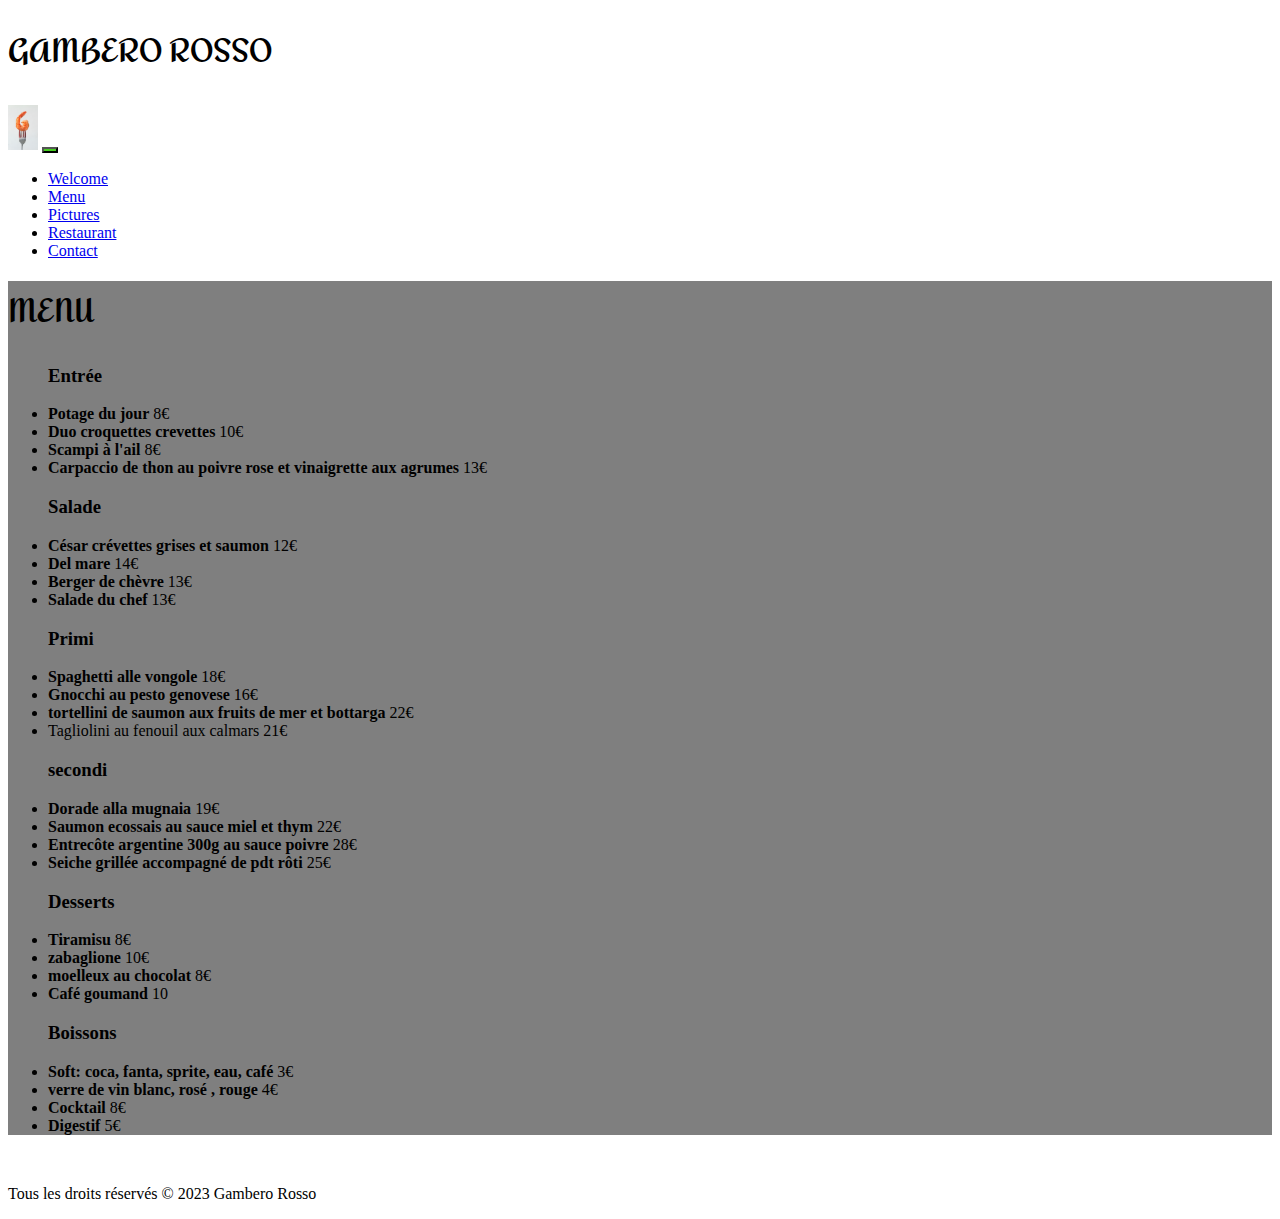
<file: menu.html>
<!DOCTYPE html>
<html lang="en">
<head>
    <meta charset="UTF-8">
    <meta name="viewport" content="width=device-width, initial-scale=1.0">
    <link href="https://cdn.jsdelivr.net/npm/bootstrap@5.3.2/dist/css/bootstrap.min.css" rel="stylesheet" integrity="sha384-T3c6CoIi6uLrA9TneNEoa7RxnatzjcDSCmG1MXxSR1GAsXEV/Dwwykc2MPK8M2HN" crossorigin="anonymous">
    <link href="styles.css" rel="stylesheet">
    <title>restaurent</title>
</head>
<body>
    <header>
    <nav class="rt-navbar navbar navbar-expand-md bg-dark text-danger">
        <div class="container-fluid">
          <h1 class="mx-4 my-4">GAMBERO ROSSO</h1>
          <img src="images/fernando-andrade-TrD7yA09Vg8-unsplash.jpg" width="30px" >
          
          <button class="navbar-toggler" type="button" data-bs-toggle="collapse" data-bs-target="#navbarSupportedContent" aria-controls="navbarSupportedContent" aria-expanded="false" aria-label="Toggle navigation">
            <span class="navbar-toggler-icon"></span>
          </button>
          <div class="collapse navbar-collapse" id="navbarSupportedContent">
            <ul class="navbar-nav ms-auto mb-2 mb-md-0">
              <li class="nav-item pe-4">
                <a  class="btn btn-success " aria-current="page" href="index.html">Welcome</a>
              </li>
              <li class="nav-item pe-4">
                <a class="btn btn-success" aria-current="page" href="menu.html">Menu</a>
              </li>
              <li class="nav-item pe-4">
                <a  href="pictures.html" class="btn btn-success">Pictures</a>
              </li>
             
              <li class="nav-item pe-4">
                <a  href="restaurent.html" class="btn btn-success">Restaurant</a>
              </li>
              <li class="nav-item pe-4">
                <a class="btn btn-success" href="contact.html">Contact</a>
              </li>
            
            </ul>
           
          </div>
        </div>
      </nav>
    </header>
    <main>
    <section class="principal2">
        <div class="container-fluid text-center text-danger">
            <h1 class="display-1"><b>MENU</b></h1>
        </div>
        <div class="row mx-3">
            <div class="col-12 col-lg-6">
    <ul class="list-group text-danger">
        <h3>Entrée</h3>
        <li class="list-group-item d-flex justify-content-between align-items-center bg-success">
         <b> Potage du jour</b>
          <span class="badge bg-primary rounded-pill">8€</span>
        </li>
        <li class="list-group-item d-flex justify-content-between align-items-center  bg-success">
         <b> Duo croquettes crevettes </b>
          <span class="badge bg-primary rounded-pill">10€</span>
        </li>
        <li class="list-group-item d-flex justify-content-between align-items-center  bg-success">
          <b>Scampi à l'ail</b>
          <span class="badge bg-primary rounded-pill">8€</span>
        </li>
        <li class="list-group-item d-flex justify-content-between align-items-center  bg-success">
           <b> Carpaccio de thon au poivre rose et vinaigrette aux agrumes</b>
            <span class="badge bg-primary rounded-pill">13€</span>
        </li>
      </ul>
    </div>
    <div class="col-12 col-lg-6">
        <ul class="list-group text-danger">
            <h3>Salade</h3>
            <li class="list-group-item d-flex justify-content-between align-items-center  bg-success">
                <b> César crévettes grises et saumon</b>
              <span class="badge bg-primary rounded-pill">12€</span>
            </li>
            <li class="list-group-item d-flex justify-content-between align-items-center  bg-success">
                <b>Del mare</b>
              <span class="badge bg-primary rounded-pill">14€</span>
            </li>
            <li class="list-group-item d-flex justify-content-between align-items-center  bg-success">
                <b>Berger de chèvre</b>
              <span class="badge bg-primary rounded-pill">13€</span>
            </li>
            <li class="list-group-item d-flex justify-content-between align-items-center  bg-success">
                <b> Salade du chef</b>
                <span class="badge bg-primary rounded-pill">13€</span>
              </li>
          </ul>
        </div>
    </div>
    <div class="row mx-3">
        <div class="col-12 col-lg-6">
<ul class="list-group text-danger">
    <h3>Primi</h3>
    <li class="list-group-item d-flex justify-content-between align-items-center  bg-success">
        <b>Spaghetti alle vongole</b>
      <span class="badge bg-primary rounded-pill">18€</span>
    </li>
    <li class="list-group-item d-flex justify-content-between align-items-center  bg-success">
        <b>Gnocchi au pesto genovese</b>
      <span class="badge bg-primary rounded-pill">16€</span>
    </li>
    <li class="list-group-item d-flex justify-content-between align-items-center  bg-success">
        <b>tortellini de saumon aux fruits de mer et bottarga</b>
      <span class="badge bg-primary rounded-pill">22€</span>
    </li>
    <li class="list-group-item d-flex justify-content-between align-items-center  bg-success">
        <b></b>Tagliolini au fenouil aux calmars</b>
        <span class="badge bg-primary rounded-pill">21€</span>
      </li>
  </ul>
</div>
<div class="col-12 col-lg-6">
    <ul class="list-group text-danger">
        <h3>secondi</h3>
        <li class="list-group-item d-flex justify-content-between align-items-center  bg-success">
            <b>Dorade alla mugnaia</b>
          <span class="badge bg-primary rounded-pill">19€</span>
        </li>
        <li class="list-group-item d-flex justify-content-between align-items-center  bg-success">
            <b>Saumon ecossais au sauce miel et thym</b>
          <span class="badge bg-primary rounded-pill">22€</span>
        </li>
        <li class="list-group-item d-flex justify-content-between align-items-center  bg-success">
            <b> Entrecôte argentine 300g au sauce poivre</b>
          <span class="badge bg-primary rounded-pill">28€</span>
        </li>
        <li class="list-group-item d-flex justify-content-between align-items-center  bg-success">
            <b> Seiche grillée accompagné de pdt rôti</b>
            <span class="badge bg-primary rounded-pill">25€</span>
          </li>
      </ul>
    </div>
</div>

<div class="row mx-3">
    <div class="col-12 col-lg-6">
<ul class="list-group text-danger">
<h3>Desserts</h3>
<li class="list-group-item d-flex justify-content-between align-items-center  bg-success">
    <b>Tiramisu</b>
  <span class="badge bg-primary rounded-pill">8€</span>
</li>
<li class="list-group-item d-flex justify-content-between align-items-center  bg-success">
    <b>zabaglione</b>
  <span class="badge bg-primary rounded-pill">10€</span>
</li>
<li class="list-group-item d-flex justify-content-between align-items-center  bg-success">
    <b>moelleux au chocolat</b>
  <span class="badge bg-primary rounded-pill">8€</span>
</li>
<li class="list-group-item d-flex justify-content-between align-items-center  bg-success">
    <b>Café goumand</b>
    <span class="badge bg-primary rounded-pill">10</span>
  </li>
</ul>
</div>
<div class="col-12 col-lg-6">
    <ul class="list-group text-danger">
        <h3>Boissons</h3>
        <li class="list-group-item d-flex justify-content-between align-items-center  bg-success">
            <b>Soft: coca, fanta, sprite, eau, café</b>
          <span class="badge bg-primary rounded-pill">3€</span>
        </li>
        <li class="list-group-item d-flex justify-content-between align-items-center  bg-success">
            <b>verre de vin blanc, rosé , rouge</b>
          <span class="badge bg-primary rounded-pill">4€</span>
        </li>
        <li class="list-group-item d-flex justify-content-between align-items-center  bg-success">
            <b>Cocktail</b>
          <span class="badge bg-primary rounded-pill">8€</span>
        </li>
        <li class="list-group-item d-flex justify-content-between align-items-center  bg-success">
            <b>Digestif</b>
            <span class="badge bg-primary rounded-pill">5€</span>
          </li>
      </ul>
    </div>
    </div>
    </section>
   </main>
   <footer>
    <div class="container-fluid text-center bg-dark text-danger p-2">
      <br><p>Tous les droits réservés © 2023 Gambero Rosso</p>
  
    </div>
  </footer>
        
    <script src="https://cdn.jsdelivr.net/npm/bootstrap@5.3.2/dist/js/bootstrap.bundle.min.js" integrity="sha384-C6RzsynM9kWDrMNeT87bh95OGNyZPhcTNXj1NW7RuBCsyN/o0jlpcV8Qyq46cDfL" crossorigin="anonymous"></script>   
</body>
</html>
</file>
<file: styles.css>
@import url('https://fonts.googleapis.com/css2?family=Amita:wght@700&family=Merriweather:wght@300&family=Redressed&display=swap');

.principal {background: linear-gradient(rgba(0, 0, 0, .5),rgba(0, 0, 0, .5)), url(https://images.unsplash.com/photo-1636391886989-da35ee18cbdb?ixlib=rb-4.0.3&ixid=M3wxMjA3fDB8MHxzZWFyY2h8MTd8fGNyZXZldHRlc3xlbnwwfHwwfHx8MA%3D%3D&auto=format&fit=crop&w=500&q=60) center center fixed no-repeat;
    ;background-size: cover;
    
}
.navbar-toggler {
    background-color:rgb(69, 206, 31);
}
.principal2 {background: linear-gradient(rgba(0, 0, 0, .5),rgba(0, 0, 0, .5)), url(https://plus.unsplash.com/premium_photo-1671809039835-fd2073cb956a?ixlib=rb-4.0.3&ixid=M3wxMjA3fDB8MHxwaG90by1wYWdlfHx8fGVufDB8fHx8fA%3D%3D&auto=format&fit=crop&w=1770&q=80) center center fixed no-repeat;
  ;background-size: cover;
    
}
h1 {
  font-family:Amita, cursive;
}
.custom-shape-divider-top-1696858297 {
  position: absolute;
  top: 10;
  left: 0;
  width: 100%;
  overflow: hidden;
  line-height: 0;
  transform: rotate(180deg);
}

.custom-shape-divider-top-1696858297 svg {
  position: relative;
  display: block;
  width: calc(100% + 1.3px);
  height: 104px;
}

.custom-shape-divider-top-1696858297 .shape-fill {
  fill: hsl(354, 65%, 45%);
}

/** For mobile devices **/
@media (max-width: 767px) {
  .custom-shape-divider-top-1696858297 svg {
      width: calc(100% + 1.3px);
      height: 70px;
  }
}
.custom-shape-divider-bottom-1696858524 {
  position: absolute;
  bottom: 10;
  left: 0;
  width: 100%;
  overflow: hidden;
  line-height: 0;
}

.custom-shape-divider-bottom-1696858524 svg {
  position: relative;
  display: block;
  width: calc(100% + 1.3px);
  height: 104px;
}

.custom-shape-divider-bottom-1696858524 .shape-fill {
  fill: #ce2424;
}

/** For mobile devices **/
@media (max-width: 767px) {
  .custom-shape-divider-bottom-1696858524 svg {
      width: calc(100% + 1.3px);
      height: 70px;
  }
}
</file>
